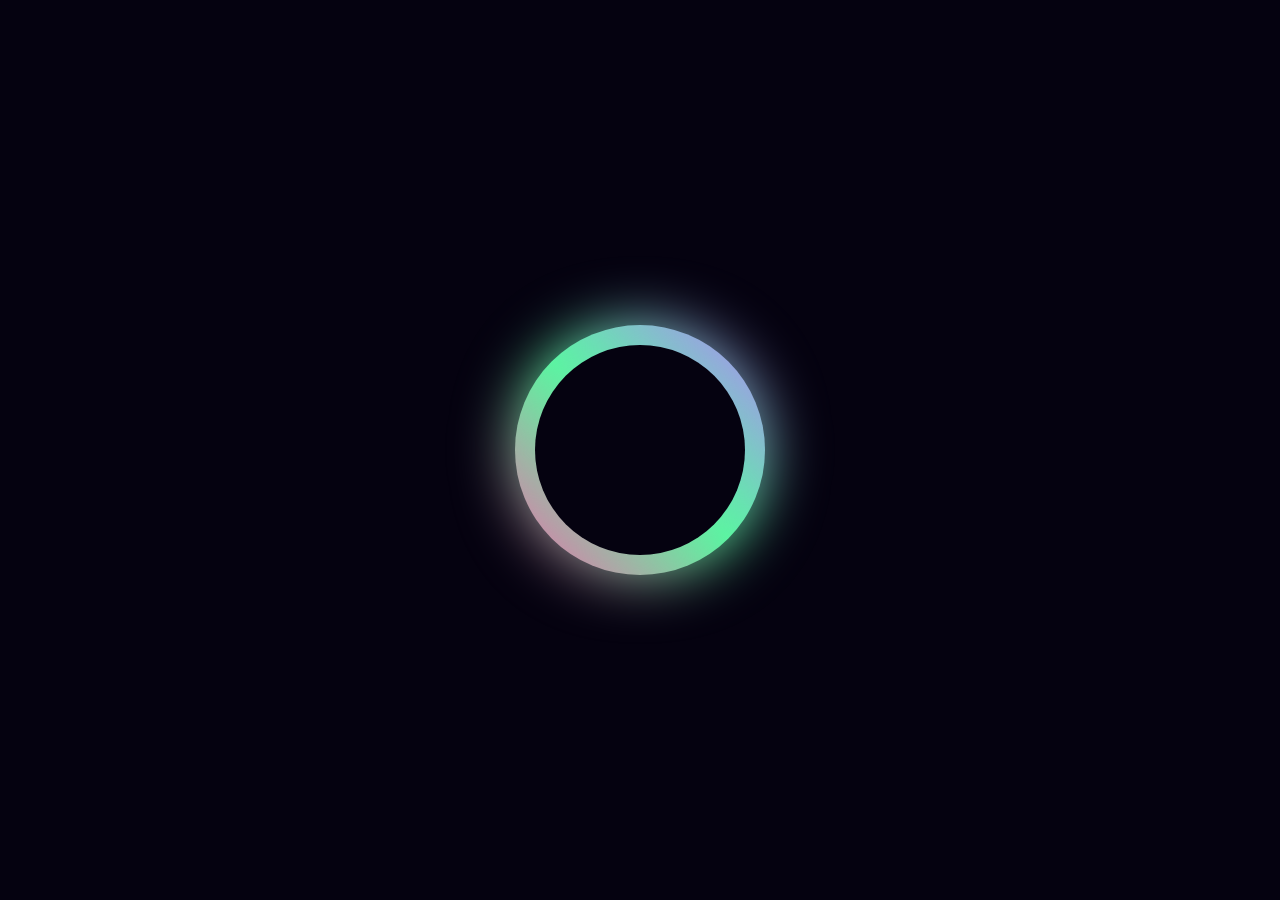
<file: index.html>
<!DOCTYPE html>
<html lang="en">
<head>
    <meta charset="UTF-8">
    <meta http-equiv="X-UA-Compatible" content="IE=edge">
    <meta name="viewport" content="width=device-width, initial-scale=1.0">
    <title>Assignment</title>
    <link rel="stylesheet" href="style.css">
</head>
<body>
    <div class="loader"></div>
</body>
</html>
</file>
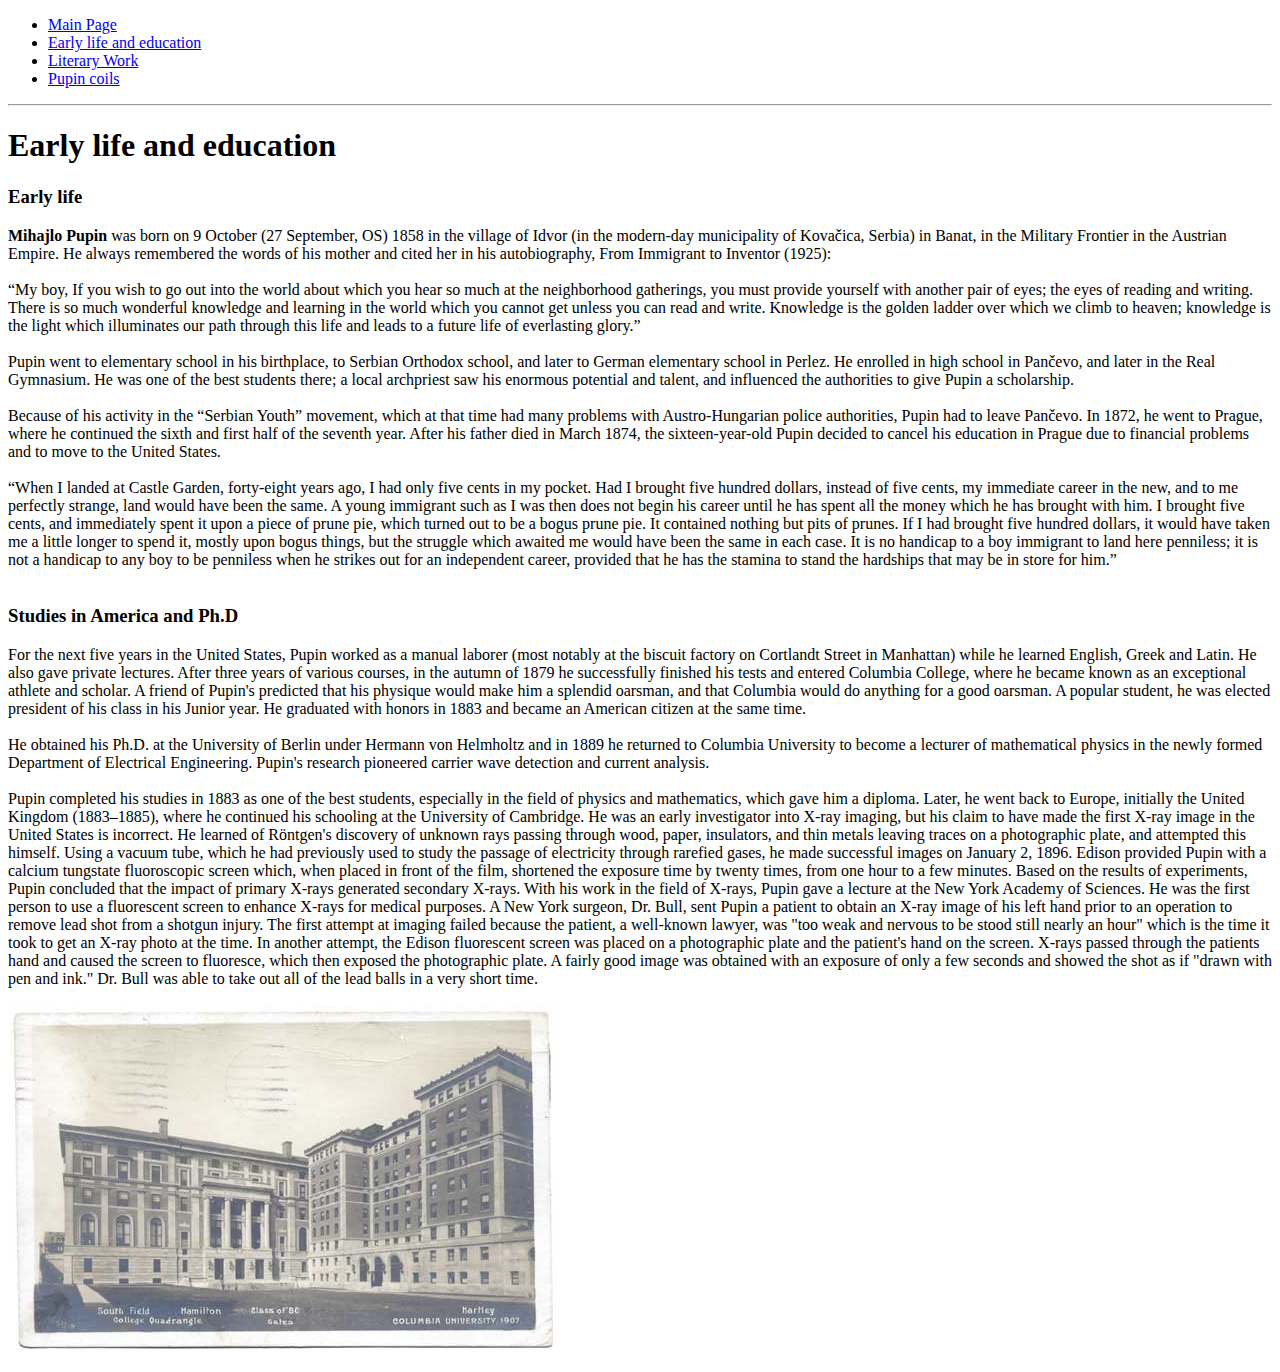
<file: early-life.html>
<!DOCTYPE html>
<html lang="en">
<head>
    <meta charset="UTF-8">
    <title>Early life and education</title>
</head>
<body>
    <ul>
        <li><a href="../pages/mihajlo-idvorski-pupin.html">Main Page</a></li>
        <li><a href="../pages/early-life.html">Early life and education</a></li>
        <li><a href="../pages/literary-work.html">Literary Work</a></li>
        <li><a href="../pages/pupin-coils.html">Pupin coils</a></li>
    </ul>
    <hr>
    <h1>Early life and education</h1>
    <h3>Early life</h3>
    <p><b>Mihajlo Pupin</b> was born on 9 October (27 September, OS) 1858 in the village of Idvor (in the modern-day
        municipality of Kovačica, Serbia) in Banat, in the Military Frontier in the Austrian Empire. He always
        remembered the words of his mother and cited her in his autobiography, From Immigrant to Inventor (1925):<br>
        <br>
        “My boy, If you wish to go out into the world about which you hear so much at the neighborhood gatherings, you
        must provide yourself with another pair of eyes; the eyes of reading and writing. There is so much wonderful
        knowledge and learning in the world which you cannot get unless you can read and write. Knowledge is the golden
        ladder over which we climb to heaven; knowledge is the light which illuminates our path through this life and
        leads to a future life of everlasting glory.”<br>
        <br>
        Pupin went to elementary school in his birthplace, to Serbian Orthodox school, and later to German elementary
        school in Perlez. He enrolled in high school in Pančevo, and later in the Real Gymnasium. He was one of the best
        students there; a local archpriest saw his enormous potential and talent, and influenced the authorities to give
        Pupin a scholarship. <br>
        <br>
        Because of his activity in the “Serbian Youth” movement, which at that time had many problems with
        Austro-Hungarian police authorities, Pupin had to leave Pančevo. In 1872, he went to Prague, where he continued
        the sixth and first half of the seventh year. After his father died in March 1874, the sixteen-year-old Pupin
        decided to cancel his education in Prague due to financial problems and to move to the United States. <br>
        <br>
        “When I landed at Castle Garden, forty-eight years ago, I had only five cents in my pocket. Had I brought five
        hundred dollars, instead of five cents, my immediate career in the new, and to me perfectly strange, land would
        have been the same. A young immigrant such as I was then does not begin his career until he has spent all the
        money which he has brought with him. I brought five cents, and immediately spent it upon a piece of prune pie,
        which turned out to be a bogus prune pie. It contained nothing but pits of prunes. If I had brought five hundred
        dollars, it would have taken me a little longer to spend it, mostly upon bogus things, but the struggle which
        awaited me would have been the same in each case. It is no handicap to a boy immigrant to land here penniless;
        it is not a handicap to any boy to be penniless when he strikes out for an independent career, provided that he
        has the stamina to stand the hardships that may be in store for him.” <br>
        <br>

    </p>
    <h3>Studies in America and Ph.D</h3>
    <p>For the next five years in the United States, Pupin worked as a manual laborer (most notably at the biscuit
        factory on Cortlandt Street in Manhattan) while he learned English, Greek and Latin. He also gave private
        lectures. After three years of various courses, in the autumn of 1879 he successfully finished his tests and
        entered Columbia College, where he became known as an exceptional athlete and scholar. A friend of Pupin's
        predicted that his physique would make him a splendid oarsman, and that Columbia would do anything for a good
        oarsman. A popular student, he was elected president of his class in his Junior year. He graduated with honors
        in 1883 and became an American citizen at the same time. <br>
        <br>
        He obtained his Ph.D. at the University of Berlin under Hermann von Helmholtz and in 1889 he returned to
        Columbia University to become a lecturer of mathematical physics in the newly formed Department of Electrical
        Engineering. Pupin's research pioneered carrier wave detection and current analysis. <br>
        <br>
        Pupin completed his studies in 1883 as one of the best students, especially in the field of physics and
        mathematics, which gave him a diploma. Later, he went back to Europe, initially the United Kingdom (1883–1885),
        where he continued his schooling at the University of Cambridge. He was an early investigator into X-ray
        imaging, but his claim to have made the first X-ray image in the United States is incorrect. He learned of
        Röntgen's discovery of unknown rays passing through wood, paper, insulators, and thin metals leaving traces on a
        photographic plate, and attempted this himself. Using a vacuum tube, which he had previously used to study the
        passage of electricity through rarefied gases, he made successful images on January 2, 1896. Edison provided
        Pupin with a calcium tungstate fluoroscopic screen which, when placed in front of the film, shortened the
        exposure time by twenty times, from one hour to a few minutes. Based on the results of experiments, Pupin
        concluded that the impact of primary X-rays generated secondary X-rays. With his work in the field of X-rays,
        Pupin gave a lecture at the New York Academy of Sciences. He was the first person to use a fluorescent screen to
        enhance X-rays for medical purposes. A New York surgeon, Dr. Bull, sent Pupin a patient to obtain an X-ray image
        of his left hand prior to an operation to remove lead shot from a shotgun injury. The first attempt at imaging
        failed because the patient, a well-known lawyer, was "too weak and nervous to be stood still nearly an hour"
        which is the time it took to get an X-ray photo at the time. In another attempt, the Edison fluorescent screen
        was placed on a photographic plate and the patient's hand on the screen. X-rays passed through the patients hand
        and caused the screen to fluoresce, which then exposed the photographic plate. A fairly good image was obtained
        with an exposure of only a few seconds and showed the shot as if "drawn with pen and ink." Dr. Bull was able to
        take out all of the lead balls in a very short time. <br>
        <br>
        <img src="university.jpg" alt="University of Berlin">
    </p>
</body>
</html>
</file>
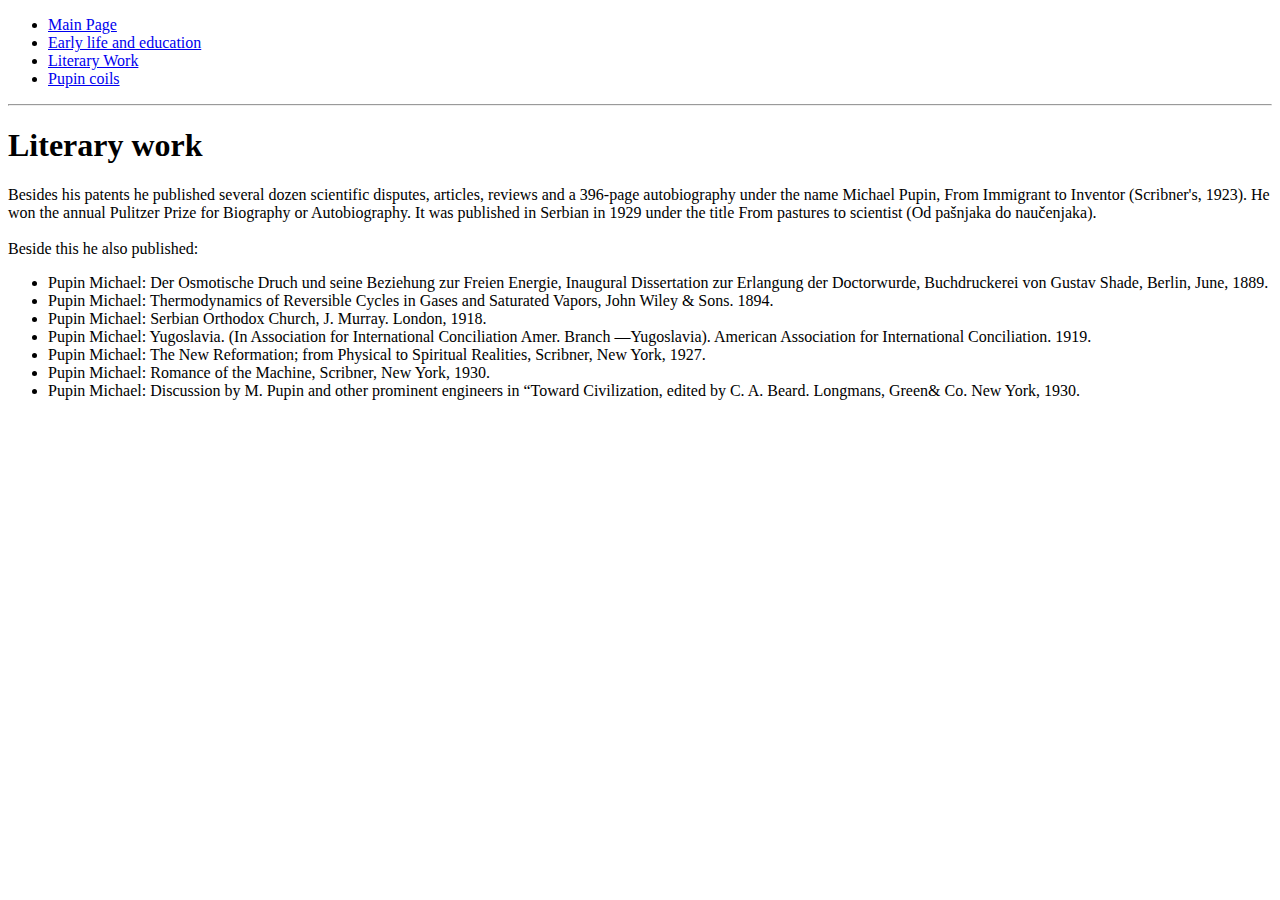
<file: literary-work.html>
<!DOCTYPE html>
<html lang="en">
<head>
    <meta charset="UTF-8">
    <title>Literary work</title>
</head>
<body>
    <ul>
        <li><a href="../pages/mihajlo-idvorski-pupin.html">Main Page</a></li>
        <li><a href="../pages/early-life.html">Early life and education</a></li>
        <li><a href="../pages/literary-work.html">Literary Work</a></li>
        <li><a href="../pages/pupin-coils.html">Pupin coils</a></li>
    </ul>
    <hr>
    <h1>Literary work</h1>
    <p>Besides his patents he published several dozen scientific disputes, articles, reviews and a 396-page
        autobiography under the name Michael Pupin, From Immigrant to Inventor (Scribner's, 1923). He won the annual
        Pulitzer Prize for Biography or Autobiography. It was published in Serbian in 1929 under the title From pastures
        to scientist (Od pašnjaka do naučenjaka). <br>
        <br>
        Beside this he also published:
    <ul>
        <li>Pupin Michael: Der Osmotische Druch und seine Beziehung zur Freien Energie, Inaugural Dissertation zur
            Erlangung der Doctorwurde, Buchdruckerei von Gustav Shade, Berlin, June, 1889.</li>
        <li>Pupin Michael: Thermodynamics of Reversible Cycles in Gases and Saturated Vapors, John Wiley & Sons. 1894.
        </li>
        <li>Pupin Michael: Serbian Orthodox Church, J. Murray. London, 1918.</li>
        <li>Pupin Michael: Yugoslavia. (In Association for International Conciliation Amer. Branch —Yugoslavia).
            American Association for International Conciliation. 1919.</li>
        <li>Pupin Michael: The New Reformation; from Physical to Spiritual Realities, Scribner, New York, 1927.</li>
        <li>Pupin Michael: Romance of the Machine, Scribner, New York, 1930.</li>
        <li>Pupin Michael: Discussion by M. Pupin and other prominent engineers in “Toward Civilization, edited by C. A.
            Beard. Longmans, Green& Co. New York, 1930.</li>

    </ul>
    </p>
</body>
</html>
</file>
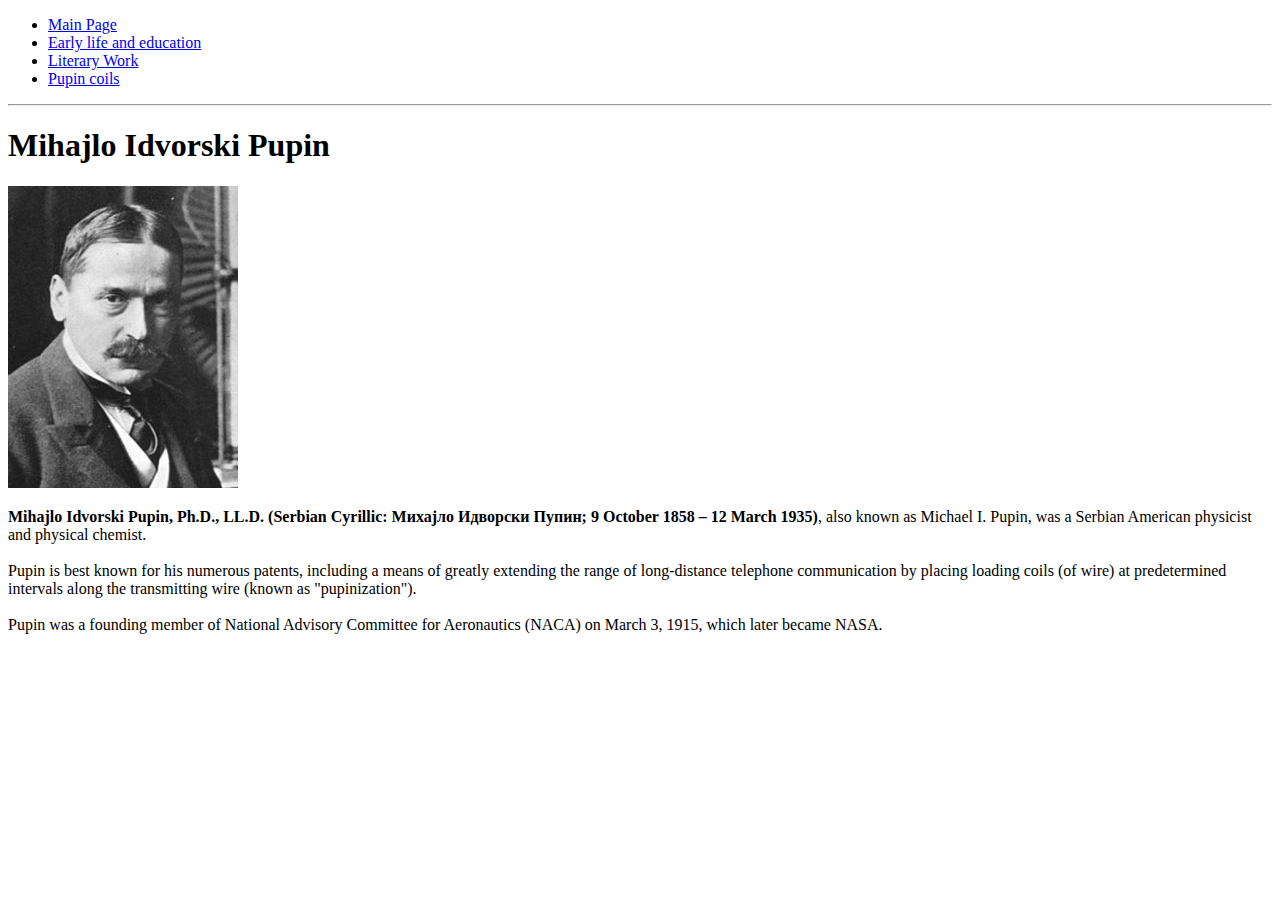
<file: mihajlo-idvorski-pupin.html>
<!DOCTYPE html>
<html lang="en">
<head>
    <meta charset="UTF-8">
    <title>Mihajlo Idvorski Pupin</title>
</head>
<body>
    <ul>
        <li><a href="../pages/mihajlo-idvorski-pupin.html">Main Page</a></li>
        <li><a href="../pages/early-life.html">Early life and education</a></li>
        <li><a href="../pages/literary-work.html">Literary Work</a></li>
        <li><a href="../pages/pupin-coils.html">Pupin coils</a></li>
    </ul>
    <hr>
    <h1>Mihajlo Idvorski Pupin</h1>
    <img src="pupin.jpg" alt="Mihajlo Idvorski Pupin">
    <p><b>Mihajlo Idvorski Pupin, Ph.D., LL.D. (Serbian Cyrillic: Михајло Идворски Пупин; 9 October 1858 – 12 March
            1935)</b>,
        also known as Michael I. Pupin, was a Serbian American physicist and physical chemist.<br>
        <br>
        Pupin is best known for his numerous patents, including a means of greatly extending the range of long-distance
        telephone communication by placing loading coils (of wire) at predetermined intervals along the transmitting
        wire (known as "pupinization").<br>
        <br>
        Pupin was a founding member of National Advisory Committee for Aeronautics (NACA) on March 3, 1915, which later
        became NASA.
    </p>
</body>
</html>
</file>
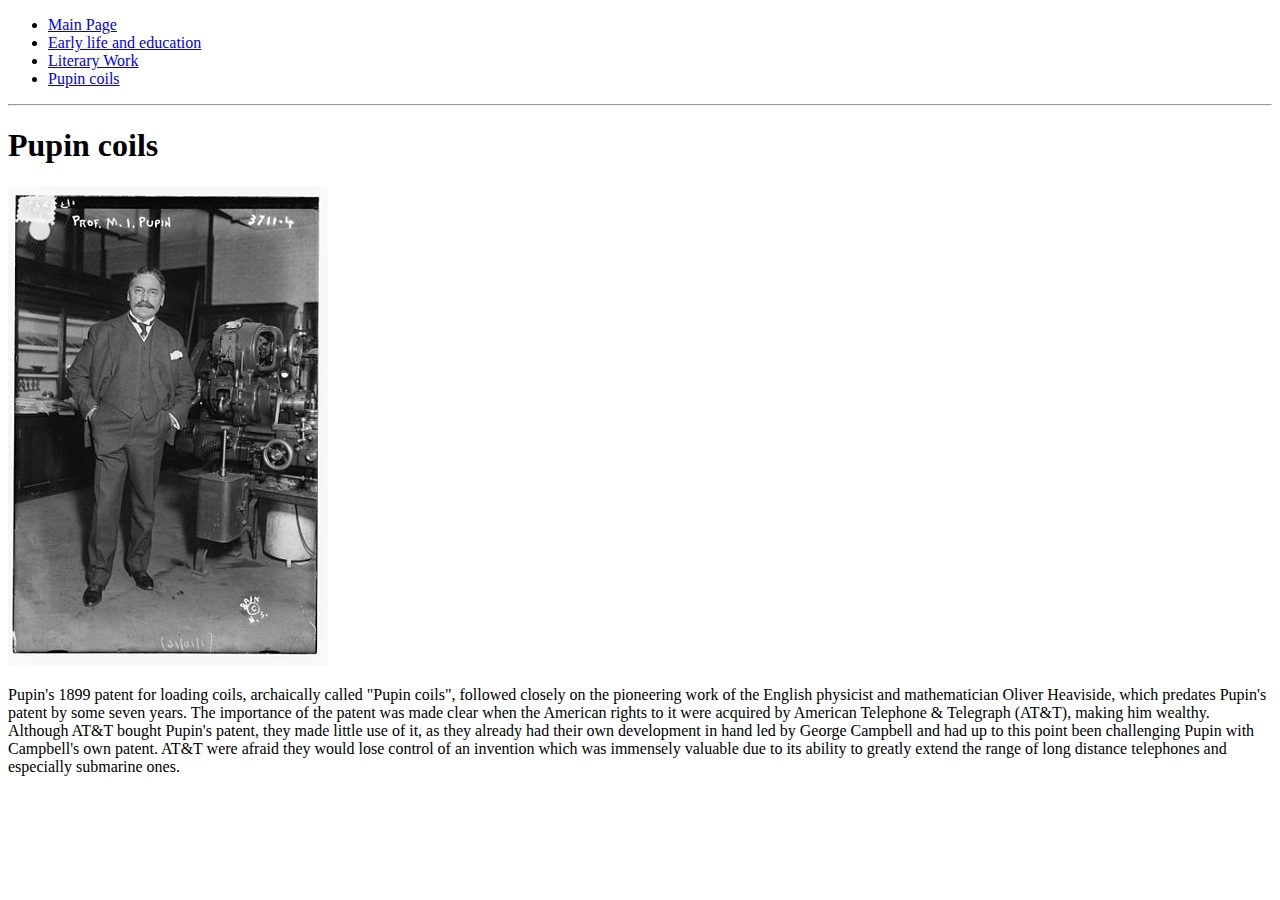
<file: pupin-coils.html>
<!DOCTYPE html>
<html lang="en">
<head>
    <meta charset="UTF-8">
    <title>Pupin coils</title>
</head>
<body>
    <ul>
        <li><a href="../pages/mihajlo-idvorski-pupin.html">Main Page</a></li>
        <li><a href="../pages/early-life.html">Early life and education</a></li>
        <li><a href="../pages/literary-work.html">Literary Work</a></li>
        <li><a href="../pages/pupin-coils.html">Pupin coils</a></li>
    </ul>
    <hr>
    <h1>Pupin coils</h1>
    <img src="pupin-1916.jpg" alt="Pupin in 1916">
    <p>Pupin's 1899 patent for loading coils, archaically called "Pupin coils", followed closely on the pioneering work
        of the English physicist and mathematician Oliver Heaviside, which predates Pupin's patent by some seven years.
        The importance of the patent was made clear when the American rights to it were acquired by American Telephone &
        Telegraph (AT&T), making him wealthy. Although AT&T bought Pupin's patent, they made little use of it, as they
        already had their own development in hand led by George Campbell and had up to this point been challenging Pupin
        with Campbell's own patent. AT&T were afraid they would lose control of an invention which was immensely
        valuable due to its ability to greatly extend the range of long distance telephones and especially submarine
        ones.</p>
</body>
</html>
</file>
<file: style.css>
* {
margin: 0;
padding: 0;
box-sizing: border-box;
}
body{
    display: flex;
    justify-content: center;
    align-items: center;
    min-height: 100vh;
    background: #050210;
}
.loader{
    position: relative;
    width: 250px;
    height: 250px;
    border-radius: 50%;
    background: linear-gradient(45deg, #fb5dad, #55fb9f, #b97aff);
    animation: animate 0.7s linear infinite;

}
@keyframes animate{
    0%{
        transform: rotate(0deg);
        
    }
    100%{
        transform: rotate(360deg);
        
    }
}
.loader:before{
    content: '';
    position: absolute;
    top: 20px;
    left: 20px;
    right: 20px;
    bottom: 20px;
    background: #050210;
    border-radius: 50%;
    z-index: 1000;
}
.loader:after{
    content: '';
    position: absolute;
    top: 0px;
    left: 0px;
    right: 0px;
    bottom: 0px;
    background: linear-gradient(45deg, #fb5dad, #55fb9f, #b97aff);
    border-radius: 50%;
    z-index: 1;
    filter: blur(30px);
}
</file>
